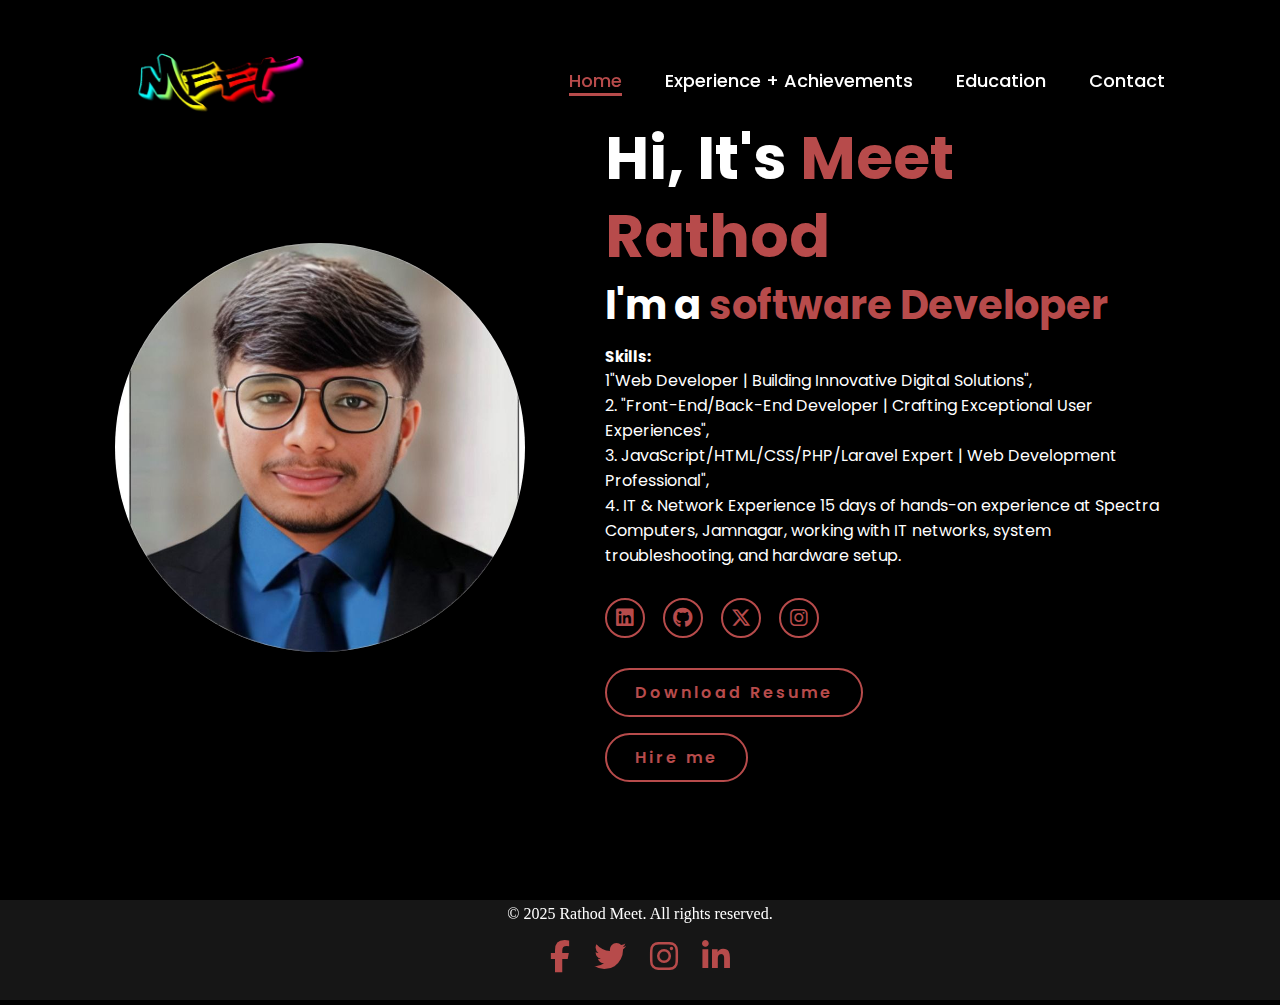
<file: index.html>
<!DOCTYPE html>
<html lang="en">
    
<head>
    <meta charset="UTF-8">
    <meta name="viewport" content="width=device-width, initial-scale=1.0">
    <link rel="stylesheet" href="https://cdnjs.cloudflare.com/ajax/libs/font-awesome/6.5.2/css/all.min.css">
    <link rel="stylesheet" href="style.css">
    <title>Portfolio Website</title>
</head>
<body>
    <header>
        <a href="#" class="logo">
            <img src="logo.png" alt="Meet Rathod Logo">
        </a>
        

        <nav>
            <a href="#" class="active"> Home</a>
            <a href="skill.html" >Experience + Achievements</a>
            <a href="aducation.html" >Education</a>
            <a href="contact.html" >Contact</a>
        </nav>
    </header>
    <section class="home">
        <div class="home-img">
            <img src="mypic.jpg" alt="">
        </div>
        <div class="home-content">
            <h1>Hi, It's <span>Meet Rathod</span></h1>
            <h3 class="typing-text">I'm a <span></span></h3>
            <h2>Skills:</h2>
            <p> <p>1"Web Developer | Building Innovative Digital Solutions",</p>
                <p>2. "Front-End/Back-End Developer | Crafting Exceptional User Experiences",</p>
               <p> 3. JavaScript/HTML/CSS/PHP/Laravel Expert | Web Development Professional",</p>
            <p>4. IT & Network Experience
                15 days of hands-on experience at Spectra Computers, Jamnagar, working with IT networks, system troubleshooting, and hardware setup.</p>
            <div class="social-icons">
                <a href="https://www.linkedin.com/in/meet-rathod-679122315?utm_source=share&utm_campaign=share_via&utm_content=profile&utm_medium=android_app"><i class="fa-brands fa-linkedin"></i></a>
                <a href="#"><i class="fa-brands fa-github"></i></a>
                <a href="#"><i class="fa-brands fa-x-twitter"></i></a>
                <a href="#"><i class="fa-brands fa-instagram"></i></a>
            </div>
            <a href="resume.zip" class="btn" download>Download Resume</a><br><br>
            <a href=" https://wa.me/919328921721" class="btn">Hire me</a>
        </div>
    </section>
    <footer>
        <iframe src="footer/footer.html" width="100%" height="100"></iframe>
    
    </footer>
</body>

</html>
</file>
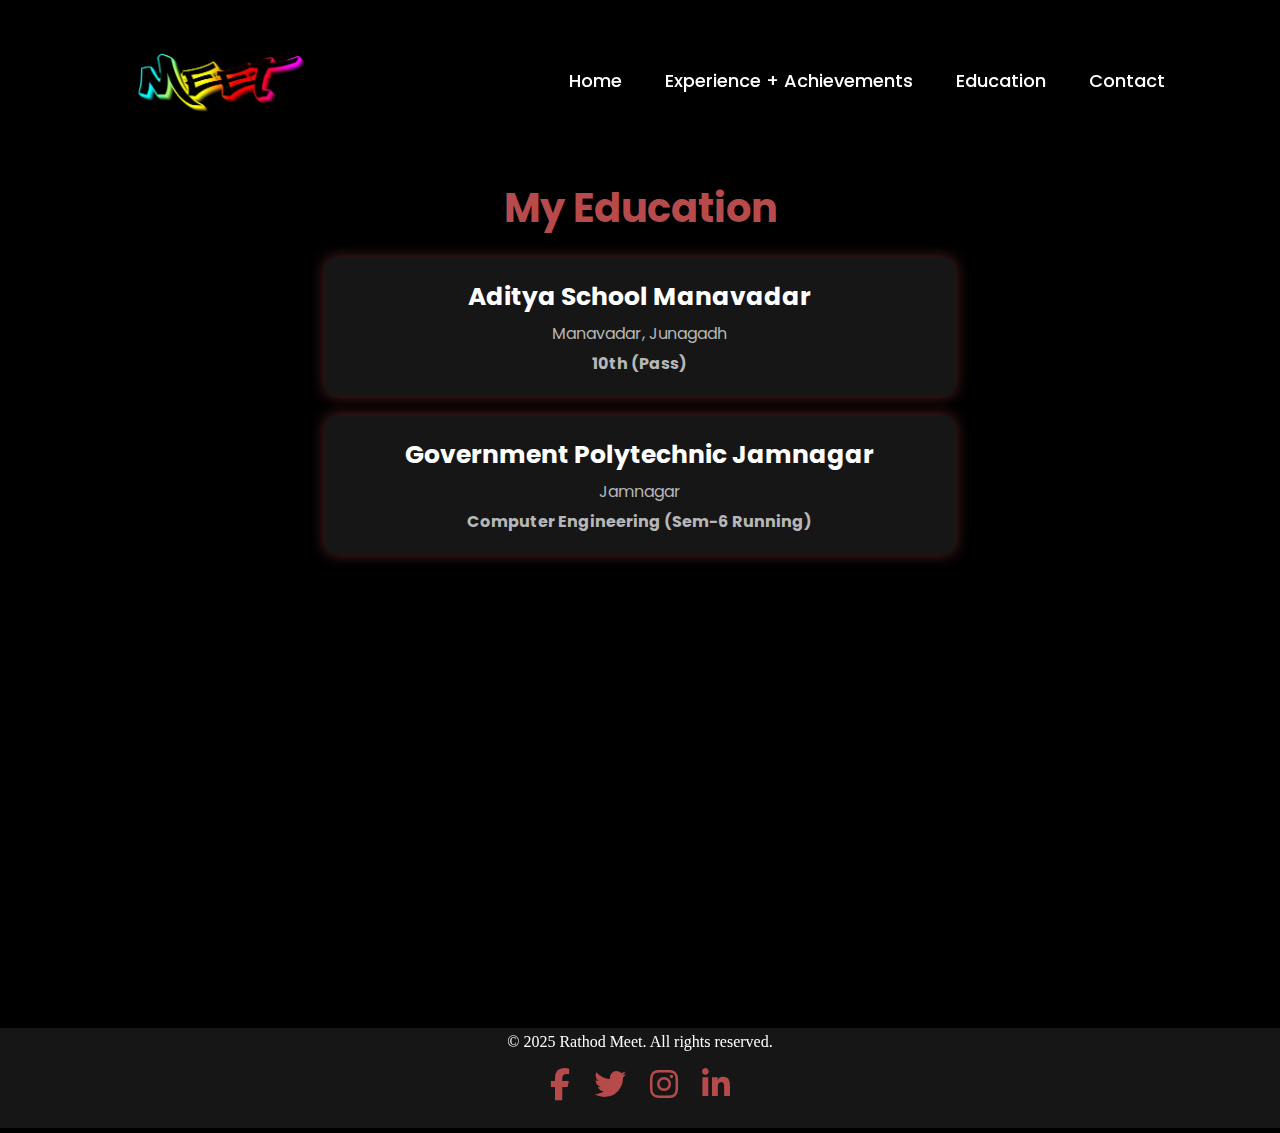
<file: aducation.html>
<!DOCTYPE html>
<html lang="en">
<head>
    <meta charset="UTF-8">
    <meta name="viewport" content="width=device-width, initial-scale=1.0">
    <link rel="stylesheet" href="https://cdnjs.cloudflare.com/ajax/libs/font-awesome/6.5.2/css/all.min.css">
    <link rel="stylesheet" href="style.css">
    <title>Education</title>
</head>
<body>
    <br>
    <br>
    <header>
        <a href="index.html" class="logo">
            <img src="logo.png" alt="Meet Rathod Logo">
        </a>
        <nav>
            <a href="index.html" > Home</a>
            <a href="skill.html" >Experience + Achievements</a>
            <a href="#" >Education</a>
            <a href="contact.html" >Contact</a>
        </nav>
    </header>
     <br><br>   <br><br>   <br><br>   
    <section class="education">
        <h1 class="title">My Education</h1>
        <div class="edu-container">
            <div class="edu-box">
                <h2>Aditya School Manavadar</h2>
                <p>Manavadar, Junagadh</p>
                <p><strong>10th (Pass)</strong></p>
            </div>
            <div class="edu-box">
                <h2>Government Polytechnic Jamnagar</h2>
                <p>Jamnagar</p>
                <p><strong>Computer Engineering (Sem-6 Running)</strong></p>
            </div>
        </div>
    </section>
    <footer>
        <iframe src="footer/footer.html" width="100%" height="100"></iframe>
    
    </footer>
</body>
</html>
</file>
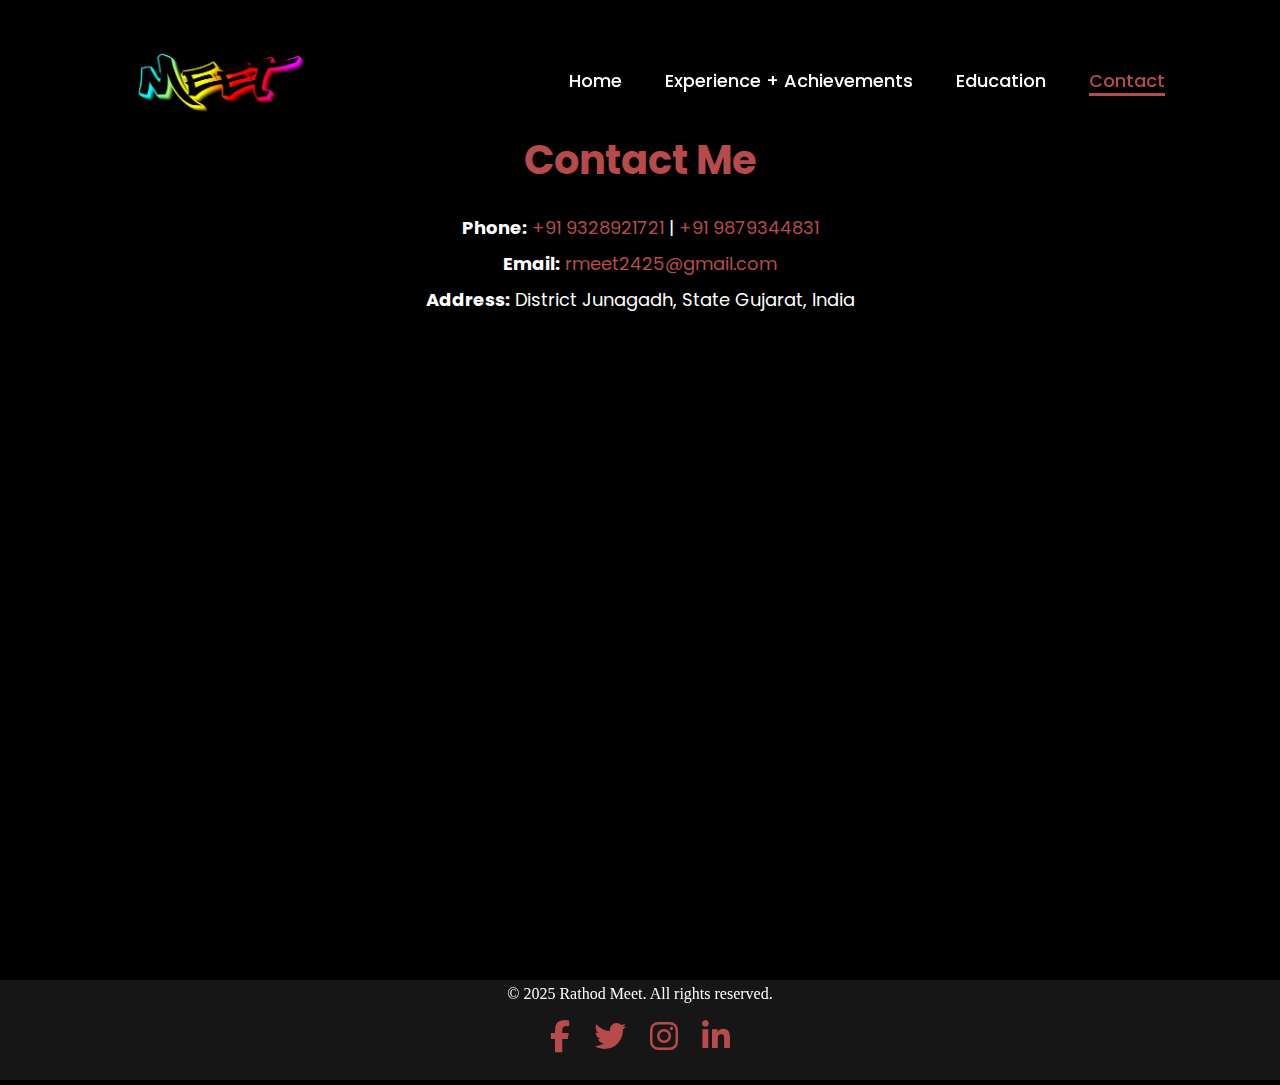
<file: contact.html>
<!DOCTYPE html>
<html lang="en">
<head>
    <meta charset="UTF-8">
    <meta name="viewport" content="width=device-width, initial-scale=1.0">
    <link rel="stylesheet" href="style.css">
    <title>Contact</title>
</head>
<body>
    <br>
    <header>
        <a href="index.html" class="logo"><img src="logo.png" alt="Meet Rathod Logo"></a>
        <nav>
            <a href="index.html">Home</a>
            <a href="skill.html" >Experience + Achievements</a>
            <a href="aducation.html">Education</a>
            <a href="contact.html" class="active">Contact</a>
        </nav>
    </header>
<br><br><br><br>
    <section class="contact">
        <h1>Contact Me</h1>
        <div class="contact-info">
            <p><strong>Phone:</strong> <a href="tel:+919328921721">+91 9328921721</a> | <a href="tel:+919879344831">+91 9879344831</a></p>
            <p><strong>Email:</strong> <a href="mailto:rmeet2425@gmail.com">rmeet2425@gmail.com</a></p>
            <p><strong>Address:</strong> District Junagadh, State Gujarat, India</p>
        </div>
    </section>

    <script>
        document.addEventListener("contextmenu", function (e) {
            e.preventDefault(); // Disable right-click
        });

        document.addEventListener("keydown", function (e) {
            if (e.ctrlKey && (e.key === "s" || e.key === "p")) {
                e.preventDefault(); // Disable Save & Print
            }
        });
    </script>
    <footer>
        <iframe src="footer/footer.html" width="100%" height="100"></iframe>
    
    </footer>
</body>
</html>
</file>
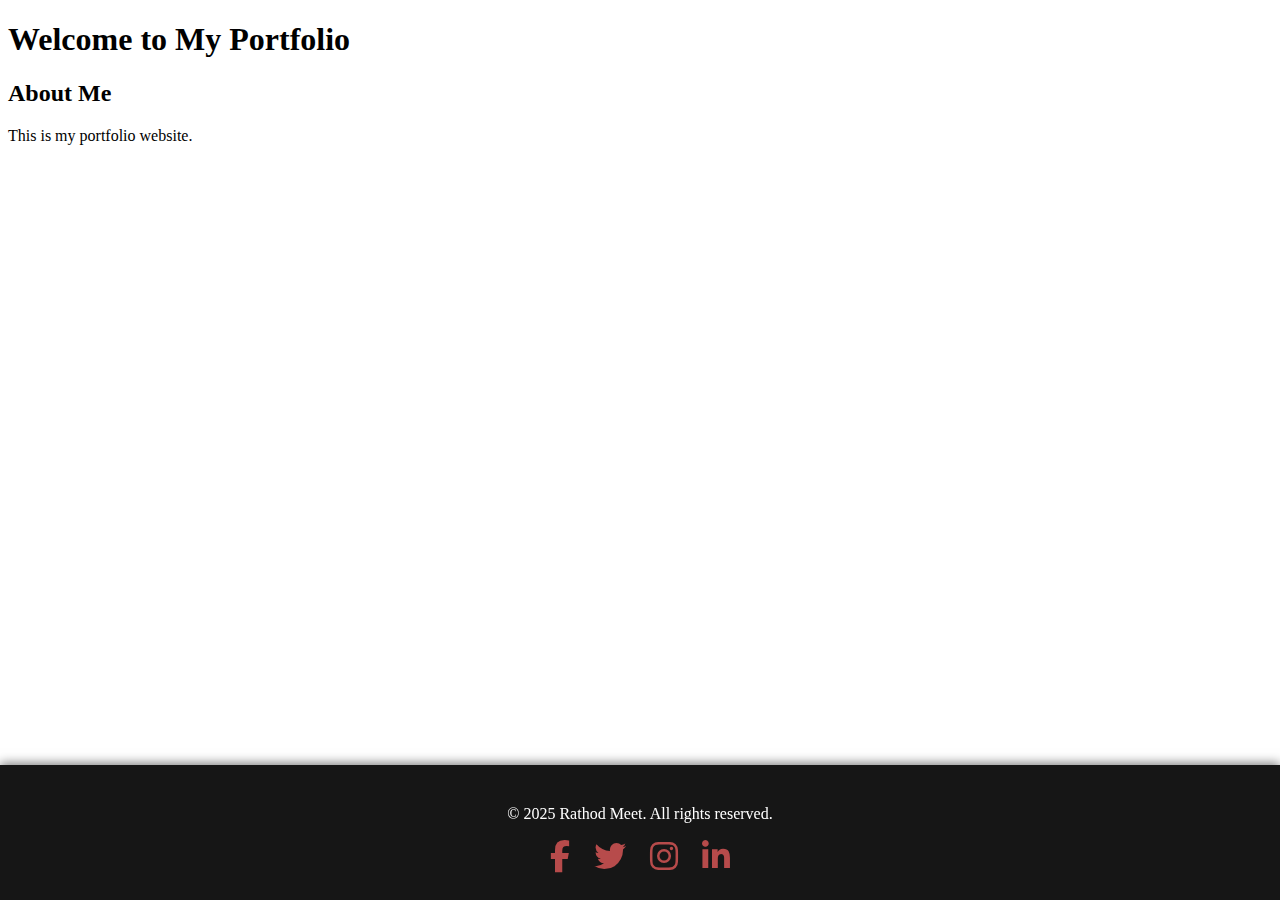
<file: footer/footer.html>
<!DOCTYPE html>
<html lang="en">
<head>
    <meta charset="UTF-8">
    <meta name="viewport" content="width=device-width, initial-scale=1.0">
    <title>Portfolio</title>

    <!-- Link to external CSS -->
    <link rel="stylesheet" href="style.css">

    <!-- Font Awesome for social media icons -->
    <link rel="stylesheet" href="https://cdnjs.cloudflare.com/ajax/libs/font-awesome/6.4.2/css/all.min.css">
</head>
<body>

    <header>
        <h1>Welcome to My Portfolio</h1>
    </header>

    <section class="content">
        <h2>About Me</h2>
        <p>This is my portfolio website.</p>
    </section>

    <!-- Footer Section -->
    <footer class="footer">
        <div class="footer-content">
            <p>&copy; 2025 Rathod Meet. All rights reserved.</p>
            <div class="social-icons">
                <a href="#"><i class="fab fa-facebook-f"></i></a>
                <a href="#"><i class="fab fa-twitter"></i></a>
                <a href="#"><i class="fab fa-instagram"></i></a>
                <a href="https://www.linkedin.com/in/meet-rathod-679122315?utm_source=share&utm_campaign=share_via&utm_content=profile&utm_medium=android_app"><i class="fab fa-linkedin-in"></i></a>
            </div>
        </div>
    </footer>

</body>
</html>
</file>
<file: style.css>
@import url('https://fonts.googleapis.com/css2?family=Poppins:wght@100;200;300;400;500;600&display=swap');

*{
    margin: 0;
    padding: 0;
    box-sizing: border-box;
    text-decoration: none;
    border: none;
    outline: none;
    font-family: 'Poppins', sans-serif;
}
.logo img {
    height: 100px; /* Adjust size as needed */
    width: auto;
    vertical-align: middle;
}


html{
    font-size: 62.5%;
}

body{
    width: 100%;
    height: 100vh;
    overflow-x: hidden;
    background-color: black;
    color: white;
}

header{
    margin-top: 20px;
    position: fixed;
    top: 0;
    left: 0;
    width: 100%;
    padding: 1rem 9%;
    background-color: transparent;
    filter: drop-shadow(10px);
    display: flex;
    justify-content: space-between;
    align-items: center;
    z-index: 100;
}

.logo{
    font-size: 3rem;
    color: #b74b4b;
    font-weight: 800;
    cursor: pointer;
    transition: 0.5s ease;
}

.logo:hover{
    transform: scale(1.1);
}

nav a{
    font-size: 1.8rem;
    color: white;
    margin-left: 4rem;
    font-weight: 500;
    transition: 0.3s ease;
    border-bottom: 3px solid transparent;
}

nav a:hover,
nav a.active{
    color: #b74b4b;
    border-bottom: 3px solid #b74b4b;
}

@media(max-width:995px){
    nav{
        position: absolute;
        display: none;
        top: 0;
        right: 0;
        width: 40%;
        border-left: 3px solid #b74b4b;
        border-bottom: 3px solid #b74b4b;
        border-bottom-left-radius: 2rem;
        padding: 1rem solid;
        background-color: #161616;
        border-top: 0.1rem solid rgba(0,0,0,0.1);
    }

    nav.active{
        display: block;
    }

    nav a{
        display: block;
        font-size: 2rem;
        margin: 3rem 0;
    }

    nav a:hover,
    nav a.active{
        padding: 1rem;
        border-radius: 0.5rem;
        border-bottom: 0.5rem solid #b74b4b;
    }
}

section{
    min-height: 100vh;
    padding: 5rem 9% 5rem;
}

.home{
    display: flex;
    justify-content: center;
    align-items: center;
    gap: 8rem;
    background-color: black;
}

.home .home-content h1{
    font-size: 6rem;
    font-weight: 700;
    line-height: 1.3;
}

span{
    color: #b74b4b;
}

.home-content h3{
    font-size: 4rem;
    margin-bottom: 1rem;
    font-weight: 700;
}

.home-content p{
    font-size: 1.6rem;
}

.home-img{
    border-radius: 50%;
}

.home-img img{
    position: relative;
    width: 32vw;
    border-radius: 50%;
    box-shadow: 0 0 25px solid #b74b4b;
    cursor: pointer;
    transition: 0.2s linear;
}

.home-img img:hover{
    font-size: 1.8rem;
    font-weight: 500;
}

.social-icons a{
    display: inline-flex;
    justify-content: center;
    align-items: center;
    width: 4rem;
    height: 4rem;
    background-color: transparent;
    border: 0.2rem solid #b74b4b;
    font-size: 2rem;
    border-radius: 50%;
    margin: 3rem 1.5rem 3rem 0;
    transition: 0.3s ease;
    color: #b74b4b;
}

.social-icons a:hover{
    color: black;
    transform: scale(1.3) translateY(-5px);
    background-color: #b74b4b;
    box-shadow: 0  0 25px #b74b4b;
}

.btn{
    display: inline-block;
    padding: 1rem 2.8rem;
    background-color: black;
    border-radius: 4rem;
    font-size: 1.6rem;
    color: #b74b4b;
    letter-spacing: 0.3rem;
    font-weight: 600;
    border: 2px solid #b74b4b;
    transition: 0.3s ease;
    cursor: pointer;
}

.btn:hover{
    transform: scale3d(1.03);
    background-color: #b74b4b;
    color: black;
    box-shadow: 0 0 25px #b74b4b;
}

.typing-text{
    font-size: 34px;
    font-weight: 600;
    min-width: 280px;
}

.typing-text span{
    position: relative;
}

.typing-text span::before{
    content: "software Developer";
    color: #b74b4b;
    animation: words 20s infinite;
}

.typing-text span::after{
    content: "";
    background-color: black;
    position: absolute;
    width: calc(100% + 8px);
    height: 100%;
    border-left: 3px solid black;
    right: -8;
    animation: cursor 0.6s infinite;
}

@keyframes cursor{
    to{
        border-left: 3px solid #b74b4b;
    }
}

@keyframes words{
    0%, 20%{
        content: "Web Developer";
    }
    21%, 40%{
        content: "laravel devloper";
    }
    41%, 60%{
        content: "Web Designer";
    }
    61%, 80%{
        content: "IT & Network ";
    }
    81%, 100%{
        content: "Hardware";
    }
}

@media (max-width: 1000px){
    .home{
        gap: 4rem;
    }
}

@media(max-width:995px){
    .home{
        flex-direction: column;
        margin: 5rem 4rem;
    }

    .home .home-content h3{
        font-size: 2.5rem;
    }

    .home-content h1{
        font-size: 5rem;
    }

    .home-img img{
        width: 70vw;
        margin-top: 4rem;
    }
}


.education {
    text-align: center;
    padding: 5rem 9%;
}

.title {
    font-size: 4rem;
    font-weight: 700;
    margin-bottom: 2rem;
    color: #b74b4b;
}

.edu-container {
    display: flex;
    flex-direction: column;
    gap: 2rem;
    align-items: center;
}

.edu-box {
    background: #161616;
    padding: 2rem;
    border-radius: 1rem;
    box-shadow: 0 0 15px rgba(183, 75, 75, 0.5);
    width: 60%;
    text-align: center;
}

.edu-box h2 {
    font-size: 2.5rem;
    color: white;
}

.edu-box p {
    font-size: 1.6rem;
    margin-top: 0.5rem;
    color: #b7b7b7;
}

@media (max-width: 768px) {
    .edu-box {
        width: 90%;
    }
}




.contact {
    text-align: center;
    padding: 50px 20px;
}

.contact h1 {
    font-size: 4rem;
    color: #b74b4b;
    margin-bottom: 20px;
}

.contact-info {
    font-size: 1.8rem;
    color: white;
    line-height: 2;
}

.contact-info a {
    color: #b74b4b;
    text-decoration: none;
}

.contact-info a:hover {
    text-decoration: underline;
}
</file>
<file: footer/style.css>
.footer {
    position: fixed; /* Fixes it at the bottom */
    bottom: 0;
    left: 0;
    width: 100%; /* Full width */
    background-color: #161616; /* Dark background */
    color: white; /* Text color */
    text-align: center;
    padding: 1.5rem 0; /* Adjust padding */
    box-shadow: 0 -2px 10px rgba(0, 0, 0, 0.5); /* Top shadow effect */
}

.footer-content {
    max-width: 1200px;
    margin: auto;
}

.footer .social-icons a {
    display: inline-block;
    margin: 0 10px;
    color: #b74b4b; /* Red theme */
    font-size: 2rem;
    transition: 0.3s;
}

.footer .social-icons a:hover {
    color: white; /* Change color on hover */
    transform: scale(1.2);
}
</file>
